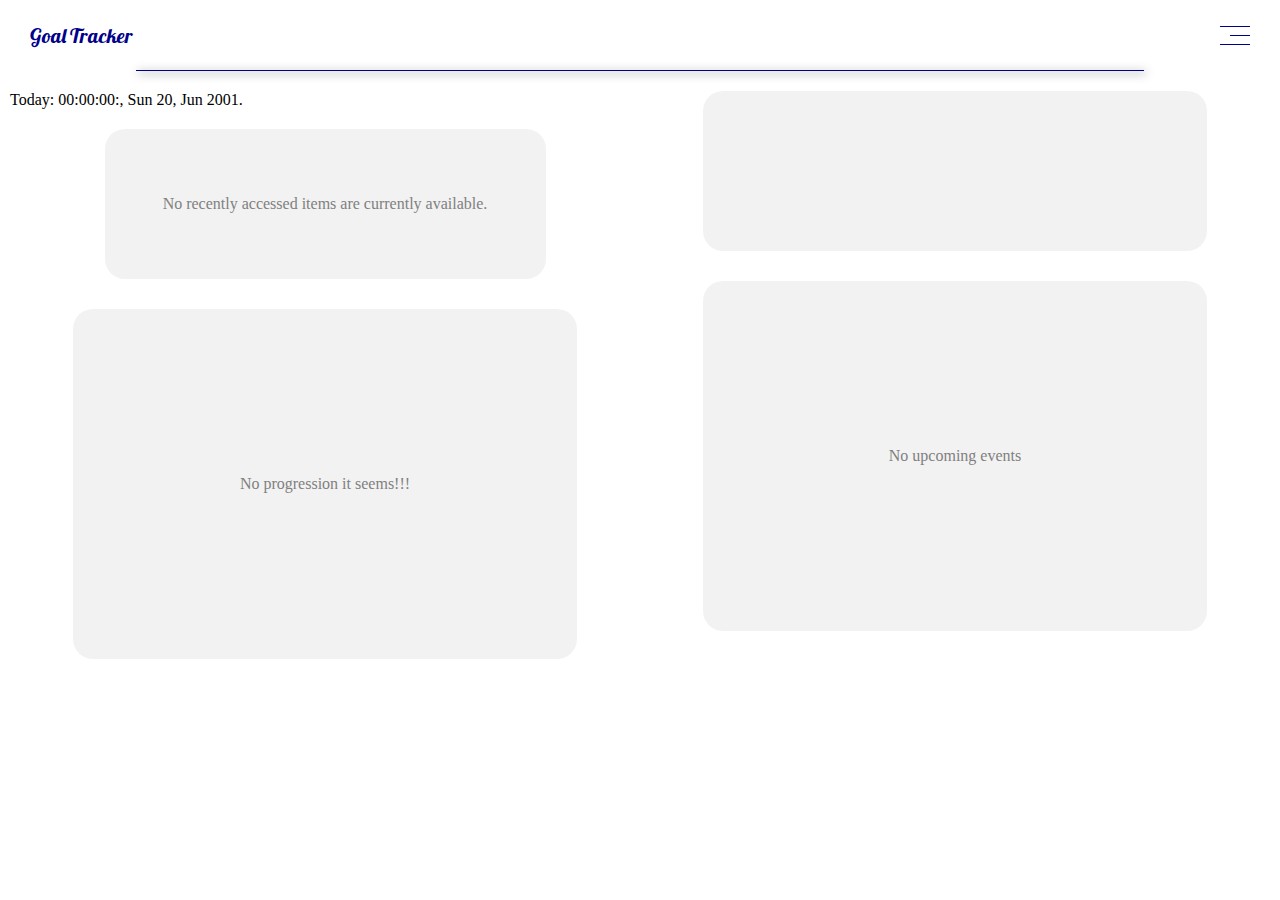
<file: dash-board/index.html>
<!DOCTYPE html>
<html lang="en">
<head>
    <meta charset="UTF-8">
    <meta http-equiv="X-UA-Compatible" content="IE=edge">
    <meta name="viewport" content="width=device-width, initial-scale=1.0">
    <title>Dash board | Goal Tracker</title>

    <link rel="stylesheet" href="index.css">    
</head>
<body>
    <div class="sideNav" id="sideNav">
        <div class="sideNavContainer">
            <div class="sideNavHeader">
                <img src="../static/img1.svg" alt="" width="90" height="90" style="background-color: rgba(0, 0, 0, 0.7); border-radius: 50%;">
                <p>Vinoth V</p>
            </div>

            <div class="sideNavBody">
                <a href="#" class="link link-active">Home</a>
                <a href="#" class="link">Followers</a>
                <a href="#" class="link">Following</a>
                <a href="#" class="link">Settings</a>
            </div>

            <div class="sideNavFooter">
                <div class="header">
                    <span>Goals</span>
                    <span>P</span>
                </div>
                <p class="nothingMessage" style="text-align: center;">No goals have been set yet.</p>
            </div>
        </div>

        <div class="sideNavSpace" id="sideNavSpace"></div>
    </div>

    <div class="body">
        <div class="bodyHeader">
            <div class="logo">
                <p>Goal Tracker</p>                
            </div>
            <div class="bread" id="bread-btn">
                <div class="line"></div>
                <div class="line"></div>
                <div class="line"></div>
            </div>
        </div>

        <div class="seperator"></div>

        <div class="bodyBody">
            <div class="leftCol">
                <p>
                    Today: 
                    <span id="timeBox">00:00:00:</span>,
                    <span id="day">Sun</span> <span id="date">20</span>,
                    <span id="month">Jun</span> 
                    <span id="year">2001</span>.
                </p>

                <div class="recentAccessedContainer">
                    <!-- No recently accessed -->
                    <p class="nothingMessage">No recently accessed items are currently available.</p>
                </div>

                <div class="graphContainer">
                    <p class="nothingMessage">No progression it seems!!!</p>
                </div>
            </div>

            <div class="rightCol">
                <div class="meetNewPeopleContainer"></div>

                <div class="upcomingEventsContainer">
                    <p class="nothingMessage">No upcoming events</p>
                </div>
            </div>
        </div>
    </div>

    <script src="index.js"></script>
    <script src="./timer.js"></script>
</body>
</html>
</file>
<file: dash-board/index.css>
/* Font families */
@import url('https://fonts.googleapis.com/css2?family=Lobster&display=swap');

.nothingMessage {
    color: grey;
    margin: 0 auto;
}

.link-active {
    background: rgba(0, 0, 0, 0.4);
    color: #fff;
}

.link {
    width: 100%;
    text-align: center;
    padding: 5px 0 5px 0;
}

a{
    text-decoration: none;
    color: #000;
}

* {
    margin: 0;
    padding: 0;
}

body {
    width: 100%;
    height: 100vh;
}

.sideNav {
    position: absolute;
    top: 0;
    left: -200%;
    width: 100%;
    height: 100%;
    background: rgba(0, 0, 0, 0.8);
    z-index: 99;
    display: flex;
}

.sideNav .sideNavContainer {
    width: 25%;
    height: 100%;
    background: #fff;
}

.sideNav .sideNavSpace {
    flex: 1;
    background: transparent;
}

.sideNav .sideNavContainer .sideNavHeader {
    background: rgba(0, 0, 0, 0.05);
    width: 100%;
    height: 25%;
    display: flex;
    justify-content: center;
    align-items: center;
    flex-direction: column;
}

.sideNav .sideNavContainer .sideNavBody {
    width: 100%;
    display: flex;
    flex-direction: column;
    align-items: center;
}

.sideNav .sideNavContainer .sideNavBody .link {
    color: #000
}

.sideNav .sideNavContainer .sideNavBody .link-active {
    color: #fff;
}

.sideNav .sideNavContainer .sideNavFooter {
    margin-top: 20px;
}

.sideNav .sideNavContainer .sideNavFooter .header {
    width: 100%;
    background: rgba(0, 0, 0, 0.5);
    display: flex;
    justify-content: space-between;
    align-items: center;
    padding: 15px 0 15px 0;
}

.sideNav .sideNavContainer .sideNavFooter .header span {
    margin: 0 10px 0 10px;
}

.body {
    flex: 1;
    display: flex;
    flex-direction: column;
    padding-left: 10px;
    padding-right: 10px;
}

.body .bodyHeader {
    height: 70px;
    display: flex;
    justify-content: space-between;
    align-items: center;
    padding: 0 20px 0 20px;
    /* background: rgba(0, 0, 0, 0.07); */
}

.body .bodyHeader .logo {
    font-size: 20px;
    color: darkblue;
    font-family: 'Lobster', cursive;
}

.body .bodyHeader .bread {
    width: 40px;
    height: 35px;
    /* background: rgba(0, 0, 0, 0.05); */
    display: flex;
    justify-content: space-evenly;
    align-items: flex-end;
    flex-direction: column;
    cursor: pointer;
}

.body .bodyHeader .bread .line {
    width: 30px;
    height: 1px;
    background: darkblue;
}

.body .bodyHeader .bread .line:nth-child(2) {
    width: 20px;
}

.body .seperator {
    width: 80%;
    height: 1px;
    background: darkblue;
    margin: 0 auto;
    box-shadow: 2px 2px 10px 0.1px black;
}

.body .bodyBody {
    margin-top: 20px;
    width: 100%;
    display: flex;
    flex-direction: row;
}

.body .bodyBody .leftCol {
    display: flex;
    width: 50%;
    display: flex;
    flex-direction: column;    
}

.body .bodyBody .recentAccessedContainer {
    width: 70%;
    height: 150px;
    background: rgba(0, 0, 0, 0.05);
    margin: 0 auto;
    margin-top: 20px;
    border-radius: 20px;
    display: flex;
    align-items: center;
}



.body .bodyBody .leftCol .graphContainer {
    width: 80%;
    height: 350px;
    background: rgba(0, 0, 0, 0.05);
    margin: 0 auto;
    margin-top: 30px;
    border-radius: 20px;
    display: flex;
    justify-content: center;
    align-items: center;
}

.body .bodyBody .rightCol {
    display: flex;
    flex-direction: column;
    width: 50%;
}


.body .bodyBody .rightCol .meetNewPeopleContainer {
    width: 80%;
    height: 160px;
    background: rgba(0, 0, 0, 0.05);
    margin: 0 auto;
    border-radius: 20px;
}

.body .bodyBody .rightCol .upcomingEventsContainer {
    width: 80%;
    height: 350px;
    background: rgba(0, 0, 0, 0.05);
    margin: 0 auto;
    margin-top: 30px;
    border-radius: 20px;
    display: flex;
}


.body .bodyBody .rightCol .upcomingEventsContainer p.nothingMessage {
    justify-self: center;
    align-self: center;
}









@media screen and (max-width: 782px) {
    .body .bodyBody .rightCol {
        width: 100%
    }

    .body .bodyBody .leftCol {
        width: 100%;
        padding-bottom: 30px;
    }

    .body .bodyBody {
        flex-direction: column;
    }
    
    .sideNav .sideNavContainer {
        width: 35%;
    }
}

@media screen and (max-width: 962px) {
    .nothingMessage {
        font-size: 10px;
    }
}

@media screen and (max-width: 1000px) {
    .sideNav .sideNavContainer {
        width: 30%;
    }
}

@media screen and (max-width: 1062px) {
    .nothingMessage {
        font-size: 15px;
    }
}
</file>
